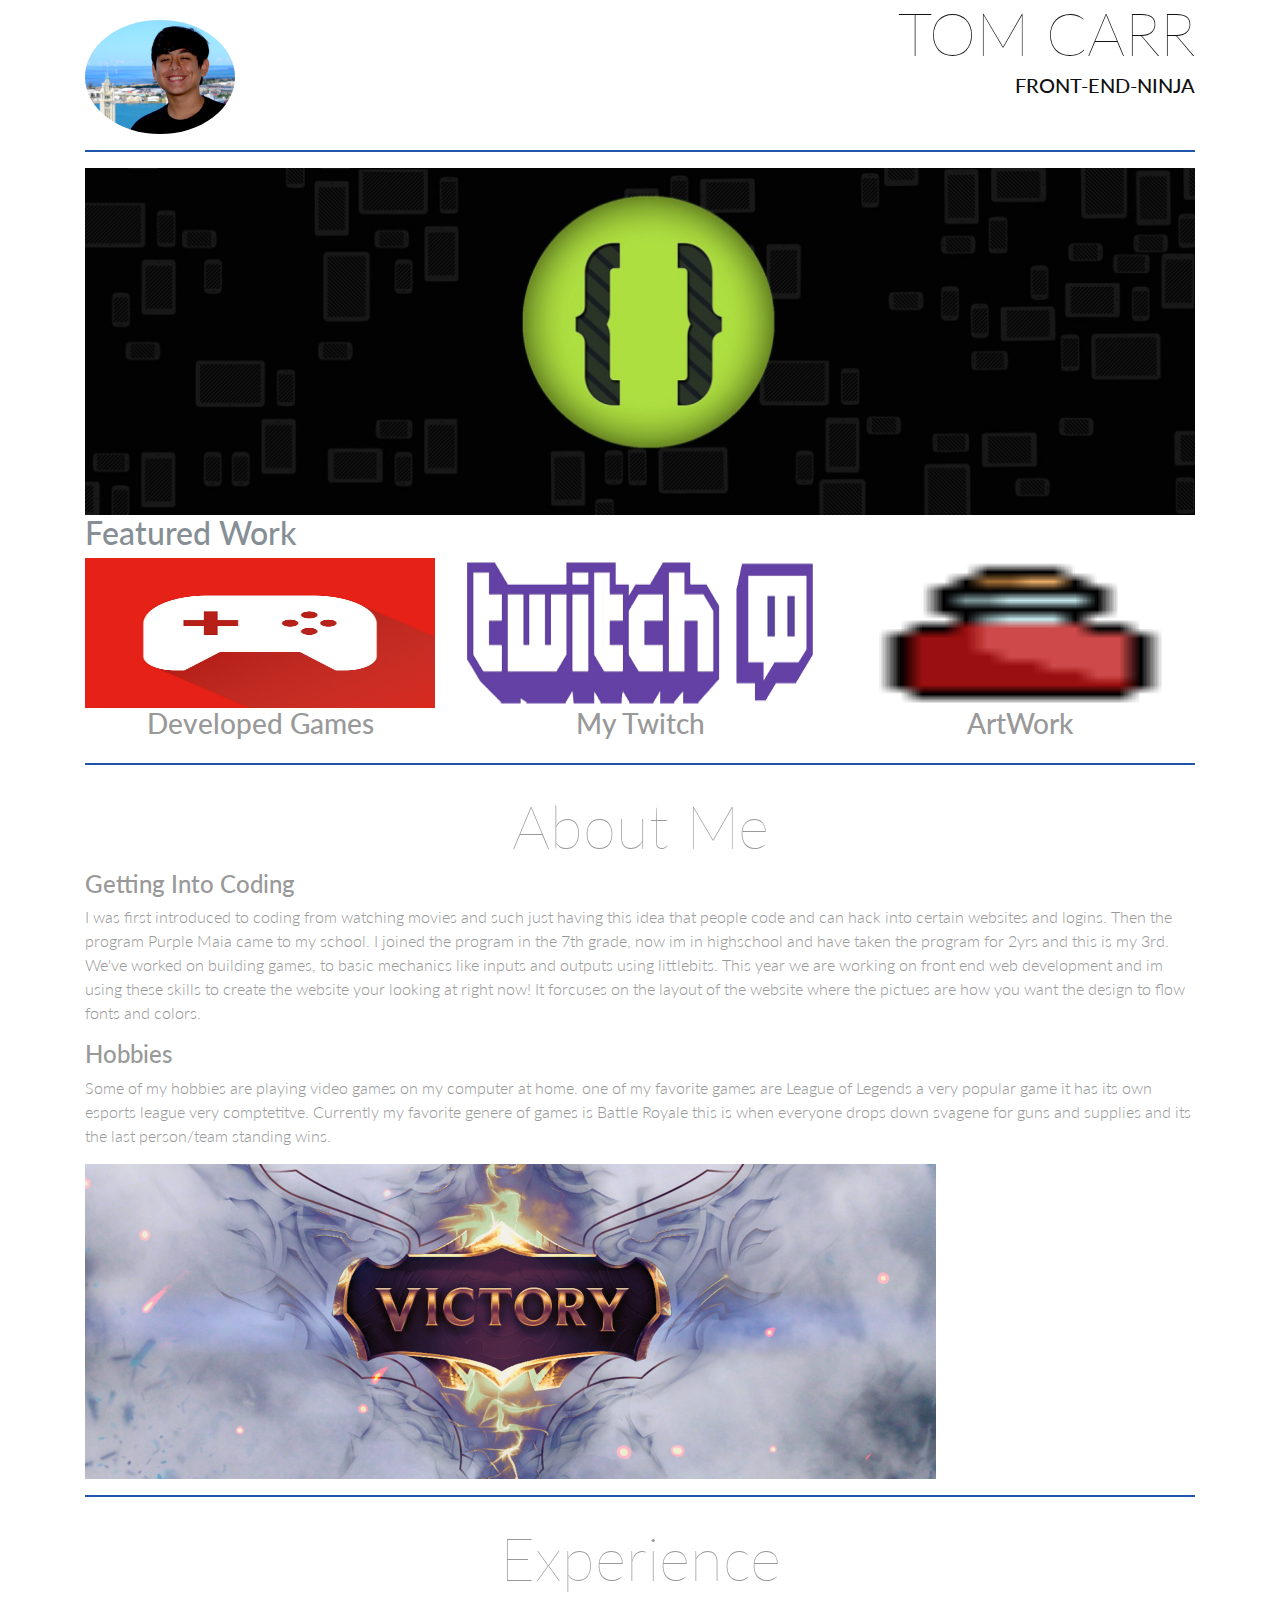
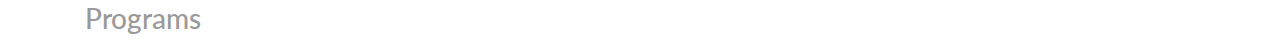
<file: index.html>
<!DOCTYPE html>
<!-- saved from url=(0097)https://storage.googleapis.com/supplemental_media/udacityu/2730818600/bootstrap-prestructure.html -->
<html>
    
    <head>
    <title>Toms Webpage</title>
<link href="https://fonts.googleapis.com/css?family=Lato:300" rel="stylesheet">
<link rel="stylesheet" href="bootstrap.min.css">
<link rel="stylesheet" href="style.css">
    </head>
  <body>
      <div class="container">

        <div class="row">
            <div class="col-md-6">
      <img class= "title-logo rounded-circle img-fluid" src="HEADSHOT.JPG" height="150" width="150">
            </div>
      
          <div class="col-md-6 text-right text-uppercase">
        <h1 class=" title-super text-thin">Tom Carr</h1>
        <h5>Front-End-Ninja</h5>
        </div>
      </div>
          <div class="row">
              <div class="col-md-12">
                  <hr>
              </div>
          
          </div>
    <div class= "row">
        <div class= "col-md-12">
            
      <img src="cropped-1120-350-665092.jpg" class="img-fluid">
          </div>
    </div>
    <div class= "row">
         <div class= "col-md-12">
      <h2 class="text-muted">Featured Work</h2>
          </div>
    </div>
    <div class="row text-center">
      <div class="col-md-4">
        <a href="index2.html" target="_blank"><img src="unnamed.jpg" class="img-fluid alignhw"></a>
        <h3>Developed Games</h3>
      </div>
      <div class="col-md-4">
        <a href="https://go.twitch.tv/dontholdmeback" target="_blank"><img src="twitch-tv-bot%202.png" class="img-fluid alignhw" ></a>
        <h3>My Twitch</h3>
      </div>
        <div class="col-md-4">
            <a href="index3.html" target="_blank"> <img src="New%20Piskel.png" class="img-fluid alignhw"> </a>
            <h3>ArtWork</h3>
            
        </div>
    </div>
          <div class="row">
              <div class="col-md-12">
              <hr>
              </div>
          </div>
          <div class="row text-center">
              <div class="col-md-12">
              <h7 class="title-super text-thin">About Me</h7>
              
              </div>
          </div>
          <div class="row">
              <div class="col-md-12"><h4>Getting Into Coding</h4><p>I was first introduced to coding from watching movies and such just having this idea that people code and can hack into certain websites and logins. Then the program Purple Maia came to my school. I joined the program in the 7th grade, now im in highschool and have taken the program for 2yrs and this is my 3rd. We've worked on building games, to basic mechanics like inputs and outputs using littlebits. This year we are working on front end web development and im using these skills to create the website your looking at right now! It forcuses on the layout of the website where the pictues are how you want the design to flow fonts and colors.</p></div>
          </div>
          <div class="row">
              <div class="col-md-12"><h4>Hobbies</h4><p>Some of my hobbies are playing video games on my computer at home. one of my favorite games are League of Legends a very popular game it has its own esports league very comptetitve. Currently my favorite genere of games is Battle Royale this is when everyone drops down svagene for guns and supplies and its the last person/team standing wins.  </p></div>       
          </div>
          <div class="row">
              <div class="col-md-12">
                  <img src="League.jpg" class="img-fluid">
              
              </div>
          </div>
          <div class="row">
              <div class="col-md-12"><hr></div>
          
          </div>
          <div class="row text-center">
              <div class="col-md-12"> <h7 class="title-super text-thin">Experience</h7> </div>
          
          </div>
          <div class="row">
              <div class="col-md-12"><h3>Programs</h3></div>
          
          </div>
          <div class="row">
              <div class="col-md-12"> </div>
          
          </div>
          
          
          
      </div>

  
</body></html>
</file>
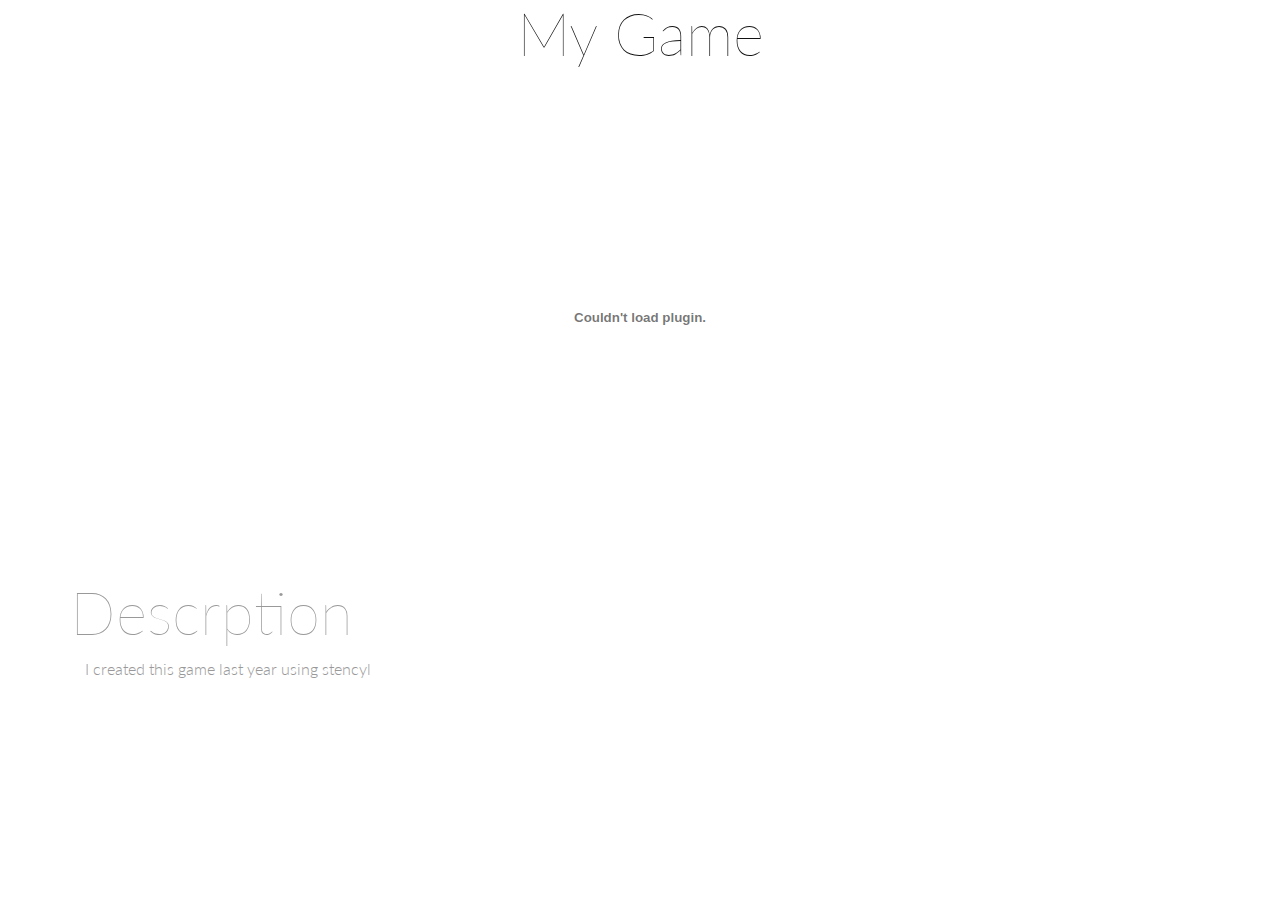
<file: index2.html>
<!DOCTYPE html>

<html>
    <head>
    <title>Toms Webpage</title>
<link href="https://fonts.googleapis.com/css?family=Lato:300" rel="stylesheet">
<link rel="stylesheet" href="bootstrap.min.css">
<link rel="stylesheet" href="style.css">
    </head>
    
    <body>
        <div class="container">
            <div class="row text-center">
                <div class="col-md-12">
                    <h1 class="title-super text-thin">My Game</h1>
                    
                
                
                </div>
            
            </div>
            <div class="row text-center">
                <div class="col-md-12">
                    <object width="650" height="487" data="TomFinalGame.swf"></object>

                </div>
            
            
            
            </div>
            
            <div class="row">
                <div class="col-mid-12">
                <h7 class="text-thin title-super">Descrption</h7>
                    
                
                
                </div>
                <div class="col-md-12"><p>I created this game last year using stencyl</p></div>
            
            
            </div>
        
        
        
        
        
        
        
        
        
        
        </div>
    
    
    
    
    
    
    </body>
























</html>
</file>
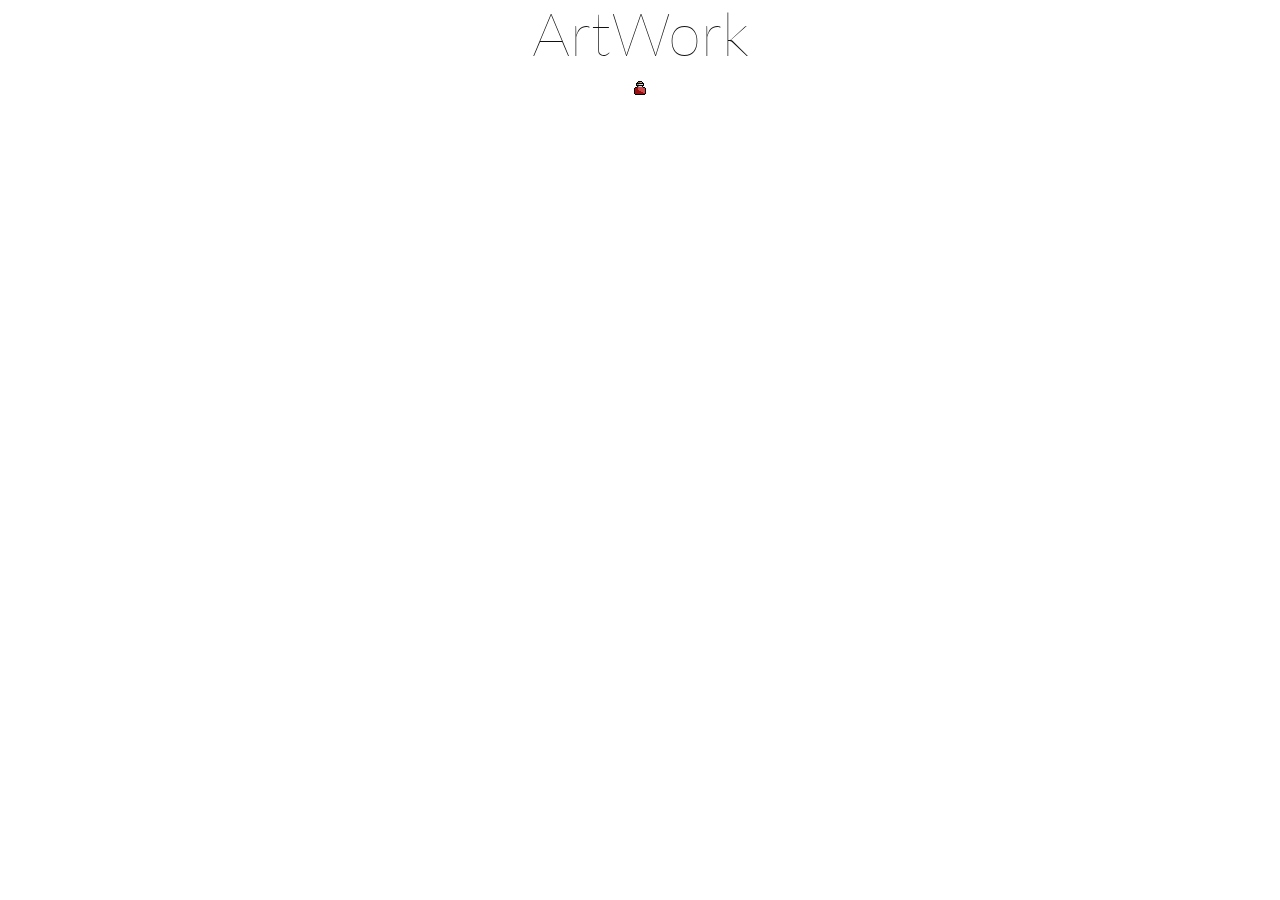
<file: index3.html>
<!DOCTYPE html>
<html>
    <head>
          <title>Toms Webpage</title>
<link href="https://fonts.googleapis.com/css?family=Lato:300" rel="stylesheet">
<link rel="stylesheet" href="bootstrap.min.css">
<link rel="stylesheet" href="style.css">
    </head>
    <body>
        <div class="container">
            <div class="row text-center">
                <div class="col-md-12">
                    <h1 class="text-thin title-super">ArtWork</h1>
                    <div class="row">
                        <div class="col-md-12">
                            <img class="img-fluid img-stretch" src="New%20Piskel.png">
                        
                        
                        
                        </div>
                    
                    </div>
                
                
                
                
                
                </div>
            
            
            
            </div>
        
        
        
        
        
        
        
        
        
        
        
        
        
        </div>
    
    
    
    
    </body>







</html>
</file>
<file: style.css>
body {
    font-family: 'Lato', sans-serif;
    /*
    #RRGGBB
    0 1 2 3 4 5 6 7 8 9 A B C D E F
    */
    color: #999999;
    font-weight: 300;
    

}

.text-muted{
   color: #BCBBBB;
}

.text-thin{
    
    font-weight: 100;
}

.title-super{
    
    font-size: 60px;
}

.title-logo{
  margin-top: 20px;
    
    
}

hr {
    border: none;
    height: 2px;
    /* Set the hr color */
    color: #2054AA; /* old IE */
    background-color: #2054AA; /* Modern Browsers */
}

h1{
    color: #111111;
}

h5{
    color: #111111;
}
/* alignhw sets the hieght and width of the images asigned to it*/
.alignhw{
    height: 150px;
    width: 350px;
}

.img-stretch{
    
    height: 1920;
    width: 1080;
}
</file>
